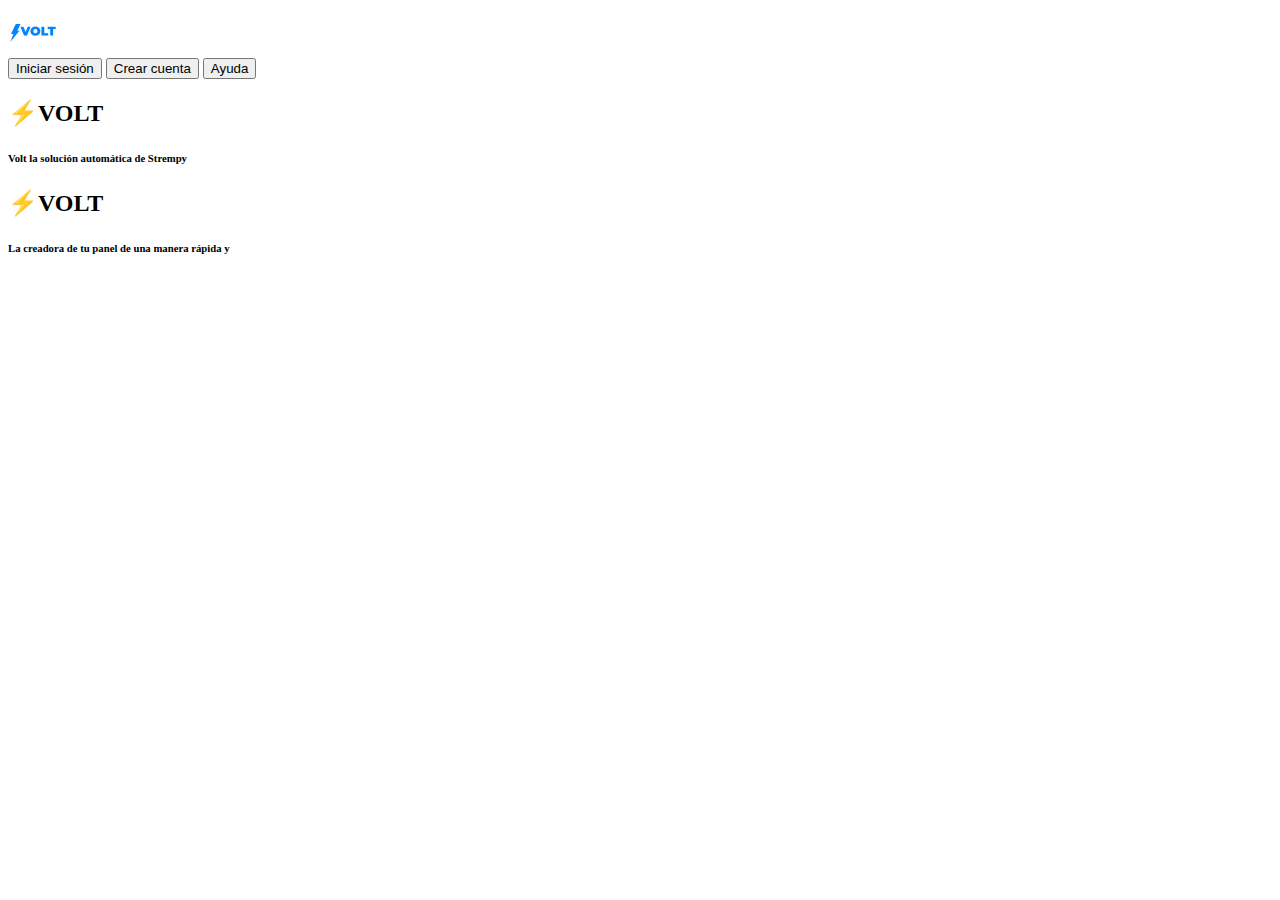
<file: index.html>
<!DOCTYPE html>
<html lang="en">
<head>
    <meta charset="UTF-8">
    <meta name="viewport" content="width=device-width, initial-scale=1.0">
    <link rel="icon" type="image/png" href="images/Logo.png"/>
    <title>Volt</title>
    <link rel="stylesheet" href="style.css">
</head>
<body>
    <header class="header">
        <div class="logo">
            <img class="img-logo" src="LOGO+TEXTO.png" alt="Volt">
        </div>
        <div class="right-container">
            <a href="login/login.html" style="text-decoration: none;" class="btn-s"><button>Iniciar sesión</button></a>
            <a href="sign-up/sign-up.html" style="text-decoration: none;" class="btn-c"><button>Crear cuenta</button></a>
            <a href="ayuda/ayuda.html" style="text-decoration: none;" class="btn-a"><button>Ayuda</button></a>
            <nav>
                <ul class="nav-links">
                </ul>
            </nav>
        </div>
    </header> 
      <div class="contenedor-tarjetas">
        <div class="tarjeta">
          <div class="contenido-tarjeta">
            <h2>⚡VOLT</h2>
            <h6>Volt la solución automática de Strempy</h6>
          </div>
        </div>
    
        <div class="tarjeta2">
          <div class="contenido-tarjeta2">
            <h2>⚡VOLT</h2>
            <h6>La creadora de tu panel de una manera rápida y</h6>
          </div>
        </div>
      </div>
    
    </body>
    </html>
    
</center>
</body>
</html>
</file>
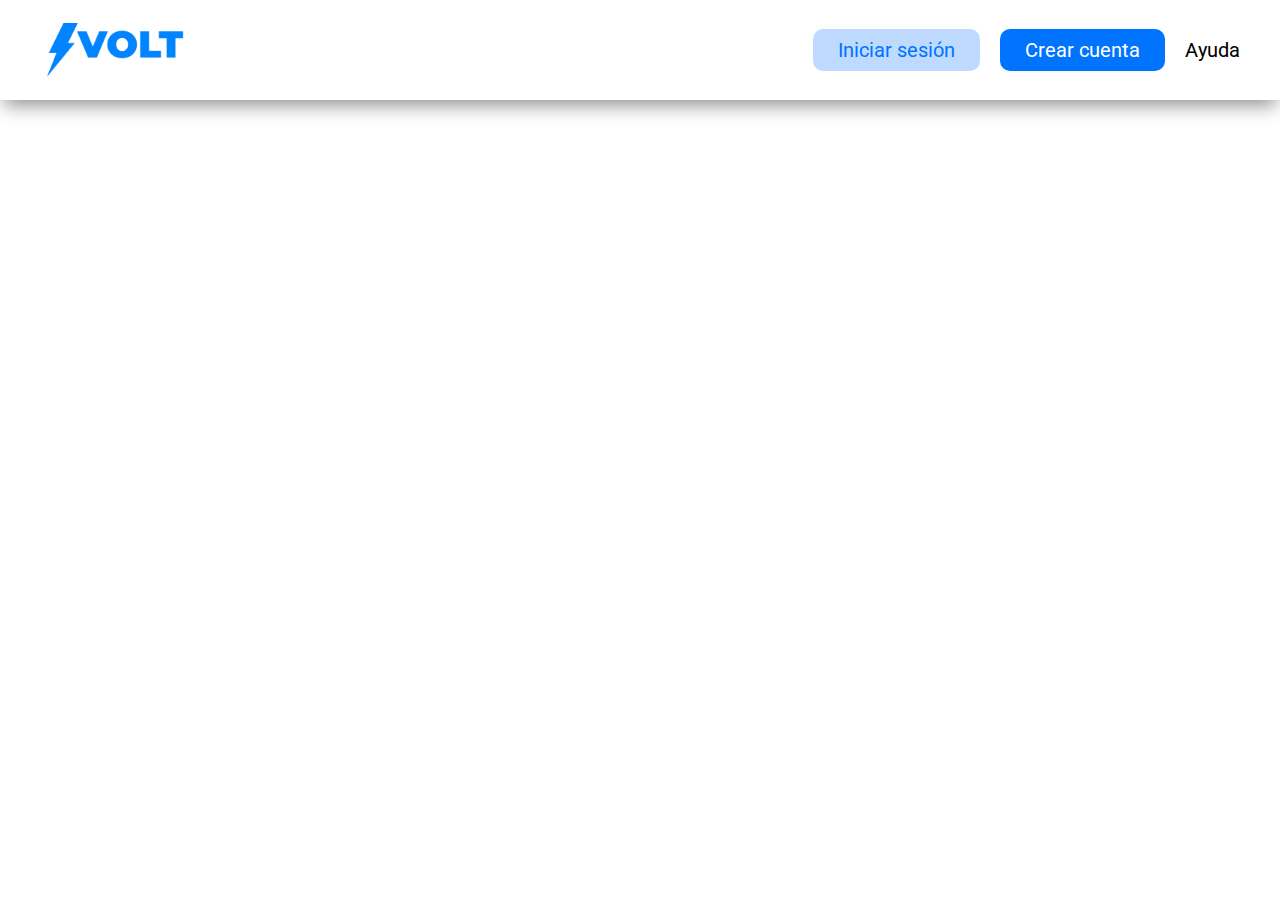
<file: volt-main/index.html>
<!DOCTYPE html>
<html lang="en">
<head>
    <meta charset="UTF-8">
    <meta name="viewport" content="width=device-width, initial-scale=1.0">
    <link rel="icon" type="image/png" href="images/Logo.png"/>
    <title>Volt</title>
    <link rel="stylesheet" href="style.css">
</head>
<body>
    <header class="header">
        <div class="logo">
            <img class="img-logo" src="LOGO+TEXTO.png" alt="Volt">
        </div>
        <div class="right-container">
            <a href="login/login.html" style="text-decoration: none;" class="btn-s"><button>Iniciar sesión</button></a>
            <a href="sign-up/sign-up.html" style="text-decoration: none;" class="btn-c"><button>Crear cuenta</button></a>
            <nav>
                <ul class="nav-links">
                    <li><a style="text-decoration: none; color: black;" href="#">Ayuda</a></li>
                </ul>
            </nav>
        </div>
    </header>    
</body>
</html>
</file>
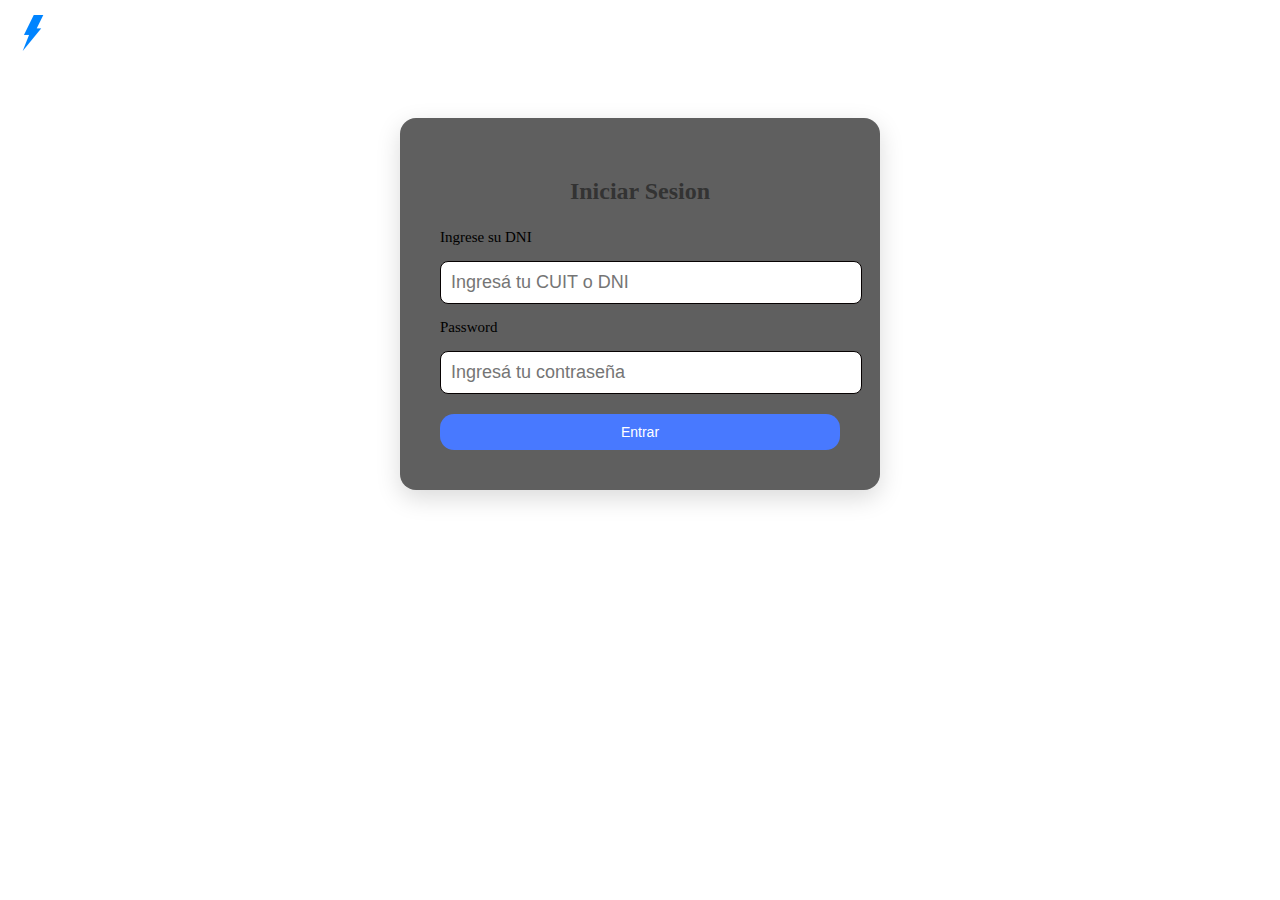
<file: login.html>
<!DOCTYPE html>
<html lang="en">
<head>
    <meta charset="UTF-8">
    <meta name="viewport" content="width=device-width, initial-scale=1.0">
    <link rel="icon" type="image/png" href="../images/logo.png"/>
    <title>Para empezar, ingresá un DNI o un CUIT</title>
    <link rel="stylesheet" href="style.css">
</head>
<body>
    <header class="header">
        <div class="logo">
            <img class="img-logo" src="../sign-up/logo.png" alt="Volt">
        </div>
    </header>
    <main class="login-section">
        <div class="login-container">
            <h2>Iniciar Sesion</h2>
            <form class="login-form">
                <div class="input-group">
                    <p style="margin-bottom: 20px; font-size: 15px; margin-bottom: 15px;">Ingrese su DNI</p>
                    <input type="text" id="cuit" name="cuit" placeholder="Ingresá tu CUIT o DNI" required>
                    <p style="margin-bottom: 20px; font-size: 15px; margin-bottom: 15px;">Password</p>
                    <input type="password" id="password" name="password" placeholder="Ingresá tu contraseña" required>
                </div>
                <button class="login-btn">Entrar</button>
            </form>
        </div>
    </main>    

    <script>
    function validarCUIT(cuit) {
        cuit = cuit.replace(/-/g, '');

        if (!/^\d{11}$/.test(cuit)) return false;

        const coef = [5, 4, 3, 2, 7, 6, 5, 4, 3, 2];
        const digits = cuit.split('').map(Number);
        const checkDigit = digits.pop();

        const sum = digits.reduce((acc, val, i) => acc + val * coef[i], 0);
        const mod11 = 11 - (sum % 11);
        const verificador = mod11 === 11 ? 0 : mod11 === 10 ? 9 : mod11;

        return checkDigit === verificador;
    }

    function validarDNI(dni) {
        dni = dni.replace(/\D/g, '');
        return dni.length >= 7 && dni.length <= 8;
    }

    document.querySelector(".login-form").addEventListener("submit", function(e) {
    e.preventDefault(); // ⚠️ evita que se recargue la página y ponga el ? en la URL

    const input = document.getElementById("cuit").value.trim();
    const limpio = input.replace(/-/g, '');

    if (limpio.length === 11 && validarCUIT(limpio)) {
        alert("CUIT válido. Redirigiendo...");
        // Redirigir a index.html en la carpeta exterior
        window.location.href = "../index.html";
    } else if (limpio.length <= 8 && validarDNI(limpio)) {
        alert("DNI válido. Redirigiendo...");
        // Redirigir a index.html en la carpeta exterior
        window.location.href = "../index.html";
    } else {
        alert("Documento inválido. Revisá el número.");
    }
    });
    </script>
</body>
</html>
</file>
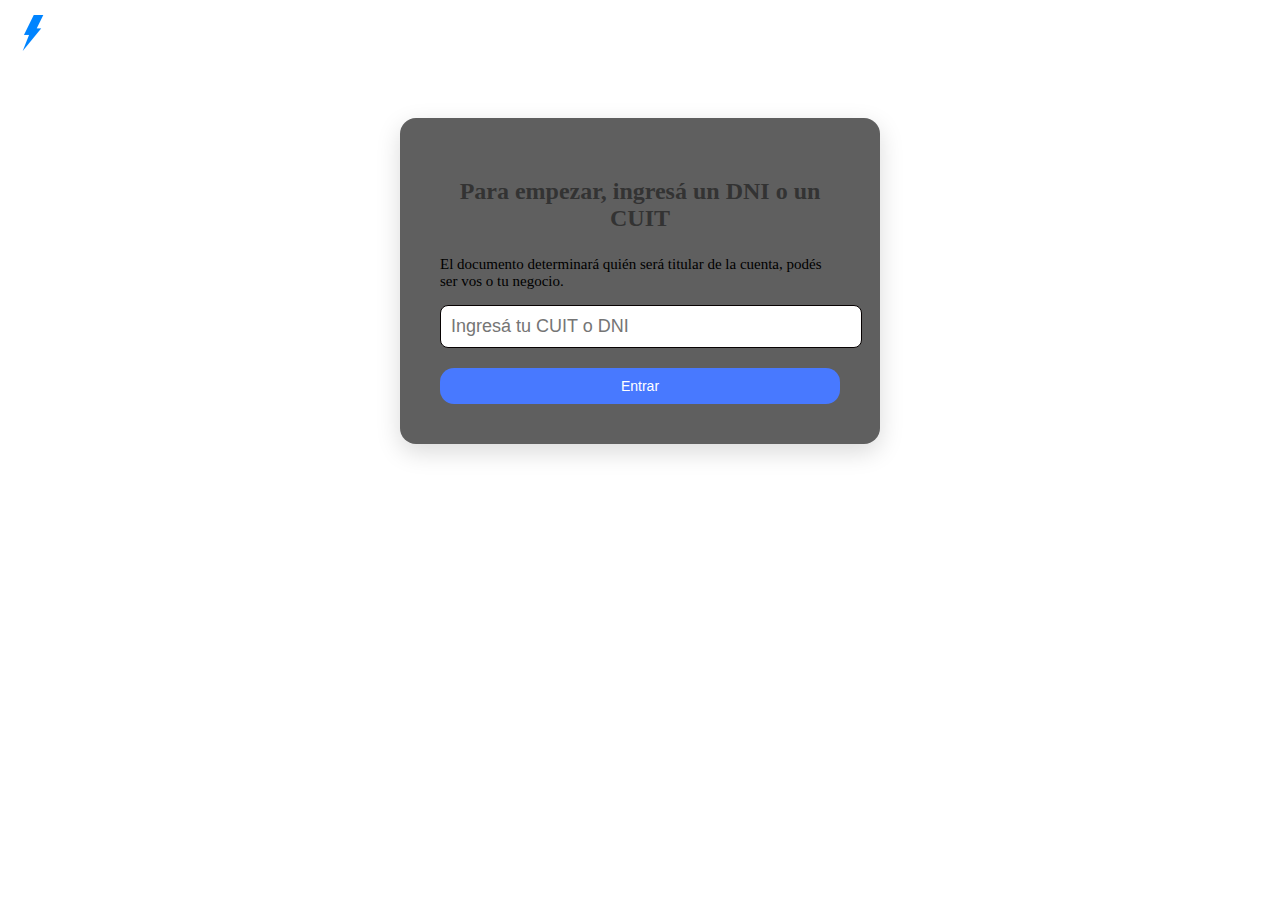
<file: sign-up.html>
<!DOCTYPE html>
<html lang="en">
<head>
    <meta charset="UTF-8">
    <meta name="viewport" content="width=device-width, initial-scale=1.0">
    <link rel="icon" type="image/png" href="../images/logo.png"/>
    <title>Para empezar, ingresá un DNI o un CUIT</title>
    <link rel="stylesheet" href="style.css">
</head>
<body>
    <header class="header">
        <div class="logo">
            <img class="img-logo" src="logo.png" alt="Volt">
        </div>
    </header>
    <main class="login-section">
        <div class="login-container">
            <h2>Para empezar, ingresá un DNI o un CUIT</h2>
            <form class="login-form">
                <div class="input-group">
                    <p style="margin-bottom: 20px; font-size: 15px; margin-bottom: 15px;">El documento determinará quién será titular de la cuenta, podés ser vos o tu negocio.</p>
                    <input type="text" id="cuit" name="cuit" placeholder="Ingresá tu CUIT o DNI">
                </div>
                <button class="login-btn">Entrar</button>
            </form>
        </div>
    </main>    

    <script>
    function validarCUIT(cuit) {
        cuit = cuit.replace(/-/g, '');

        if (!/^\d{11}$/.test(cuit)) return false;

        const coef = [5, 4, 3, 2, 7, 6, 5, 4, 3, 2];
        const digits = cuit.split('').map(Number);
        const checkDigit = digits.pop();

        const sum = digits.reduce((acc, val, i) => acc + val * coef[i], 0);
        const mod11 = 11 - (sum % 11);
        const verificador = mod11 === 11 ? 0 : mod11 === 10 ? 9 : mod11;

        return checkDigit === verificador;
    }

    function validarDNI(dni) {
        dni = dni.replace(/\D/g, '');
        return dni.length >= 7 && dni.length <= 8;
    }

    document.querySelector(".login-form").addEventListener("submit", function(e) {
    e.preventDefault(); // ⚠️ evita que se recargue la página y ponga el ? en la URL

    const input = document.getElementById("cuit").value.trim();
    const limpio = input.replace(/-/g, '');

    if (limpio.length === 11 && validarCUIT(limpio)) {
        alert("CUIT válido. Redirigiendo...");
        // Redirigir a index.html en la carpeta exterior
        window.location.href = "../index.html";
    } else if (limpio.length <= 8 && validarDNI(limpio)) {
        alert("DNI válido. Redirigiendo...");
        // Redirigir a index.html en la carpeta exterior
        window.location.href = "../index.html";
    } else {
        alert("Documento inválido. Revisá el número.");
    }
    });
    </script>
</body>
</html>
</file>
<file: style.css>
.login-section {
  display: flex;
  justify-content: center;
  align-items: center;
  padding: 60px 20px;
  background-color: rgb(255, 255, 255); /* mismo color que el body */
}

.login-container {
  background-color: rgb(95, 95, 95);
  padding: 40px;
  border-radius: 16px;
  box-shadow: 0 8px 24px rgba(0, 0, 0, 0.15);
  max-width: 400px;
  width: 100%;
  text-align: center;
}

.login-container h2 {
  margin-bottom: 24px;
  color: #333;
  font-weight: 600;
}

.login-form .input-group {
  margin-bottom: 20px;
  text-align: left;
}

.login-form label {
  display: block;
  margin-bottom: 6px;
  color: #444;
  font-weight: 500;
}

.login-form input {
  width: 100%;
  padding: 10px;
  border: 1px solid #070202;
  border-radius: 8px;
  font-size: 18px;
  background-color: rgb(255, 255, 255);
}

.login-btn {
  width: 100%;
  padding: 10px;
  background-color: #4879ff;
  color: white;
  border: none;
  border-radius: 14px;
  font-size: 14px;
  cursor: pointer;
  transition: background-color 0.2s ease;
}

.login-btn:hover {
  background-color: #365edc;
}

.img-logo {
  max-height: 50px;  /* Ajuste el tamaño del logo según lo necesites */
  width: auto;
  display: block;
  cursor: pointer; /* Puntero solo en la imagen */
  pointer-events: auto; /* Solo la imagen debe responder al cursor */
}
</file>
<file: volt-main/style.css>
@import url('https://fonts.googleapis.com/css2?family=Montserrat:ital,wght@0,100..900;1,100..900&family=Roboto:ital,wght@0,100..900;1,100..900&display=swap');

* {
    box-sizing: border-box;
    margin: 0;
    padding: 0;
    font-family: "Roboto", sans-serif;
    font-size: 20px;
}

body {
    background-color: white;
}

/* Definición del header */
.header {
    background-color: white;
    display: flex;
    justify-content: space-between;
    align-items: center;
    height: 100px; /* Altura fija */
    padding: 0 40px;
    box-shadow: 0px 9px 18px -4px rgba(0, 0, 0, 0.45);
}

/* Logo: se restringe que no crezca más de lo deseado */
.header .logo {
    flex: 0 0 auto; /* No permite que crezca ni se encoja */
    display: flex;
    align-items: center;
}

/* Imagen del logo: más grande, sin desbordar */
.header .logo .img-logo {
    max-height: 150px;  /* Ajuste el tamaño del logo según lo necesites */
    width: auto;
    display: block;
    cursor: pointer; /* Puntero solo en la imagen */
    pointer-events: auto; /* Solo la imagen debe responder al cursor */
}

/* Contenedor para los elementos a la derecha */
.header .right-container {
    flex: 1;  /* Ocupa el espacio restante */
    display: flex;
    align-items: center;
    justify-content: flex-end;
    gap: 20px;
}

/* Estilos para los botones y el enlace */
.header .nav-links {
    list-style: none;
    display: flex;
    gap: 15px;
}

.header .nav-links li {
    display: inline-block;
}

.header .nav-links a {  
    color: black;
    text-decoration: none;
}

.header .btn-s button {
    cursor: pointer;
    background-color: #bedbff;
    color: #0173ff;
    border: none;
    border-radius: 10px;
    padding: 9px 25px;
}

.header .btn-c button {
    cursor: pointer;
    background-color: #0073ff;
    color: #ffffff;
    border: none;
    border-radius: 10px;
    padding: 9px 25px;
}

@import url('https://fonts.googleapis.com/css2?family=Montserrat:ital,wght@0,100..900;1,100..900&family=Roboto:ital,wght@0,100..900;1,100..900&display=swap');

* {
    box-sizing: border-box;
    margin: 0;
    padding: 0;
    font-family: "Roboto", sans-serif;
    font-size: 20px;
}

body {
    background-color: white;
}

/* Definición del header */
.header {
    background-color: white;
    display: flex;
    justify-content: space-between;
    align-items: center;
    height: 100px; /* Altura fija */
    padding: 0 40px;
    box-shadow: 0px 9px 18px -4px rgba(0, 0, 0, 0.45);
}

/* Logo: se restringe que no crezca más de lo deseado */
.header .logo {
    flex: 0 0 auto; /* No permite que crezca ni se encoja */
    display: flex;
    align-items: center;
}

/* Imagen del logo: más grande, sin desbordar */
.header .logo .img-logo {
    max-height: 150px;  /* Ajuste el tamaño del logo según lo necesites */
    width: auto;
    display: block;
    cursor: pointer; /* Puntero solo en la imagen */
    pointer-events: auto; /* Solo la imagen debe responder al cursor */
}

/* Contenedor para los elementos a la derecha */
.header .right-container {
    flex: 1;  /* Ocupa el espacio restante */
    display: flex;
    align-items: center;
    justify-content: flex-end;
    gap: 20px;
}

/* Estilos para los botones y el enlace */
.header .nav-links {
    list-style: none;
    display: flex;
    gap: 15px;
}

.header .nav-links li {
    display: inline-block;
}

.header .nav-links a {  
    color: black;
    text-decoration: none;
}

.header .btn-s button {
    cursor: pointer;
    background-color: #bedbff;
    color: #0173ff;
    border: none;
    border-radius: 10px;
    padding: 9px 25px;
}

.header .btn-c button {
    cursor: pointer;
    background-color: #0073ff;
    color: #ffffff;
    border: none;
    border-radius: 10px;
    padding: 9px 25px;
}
</file>
